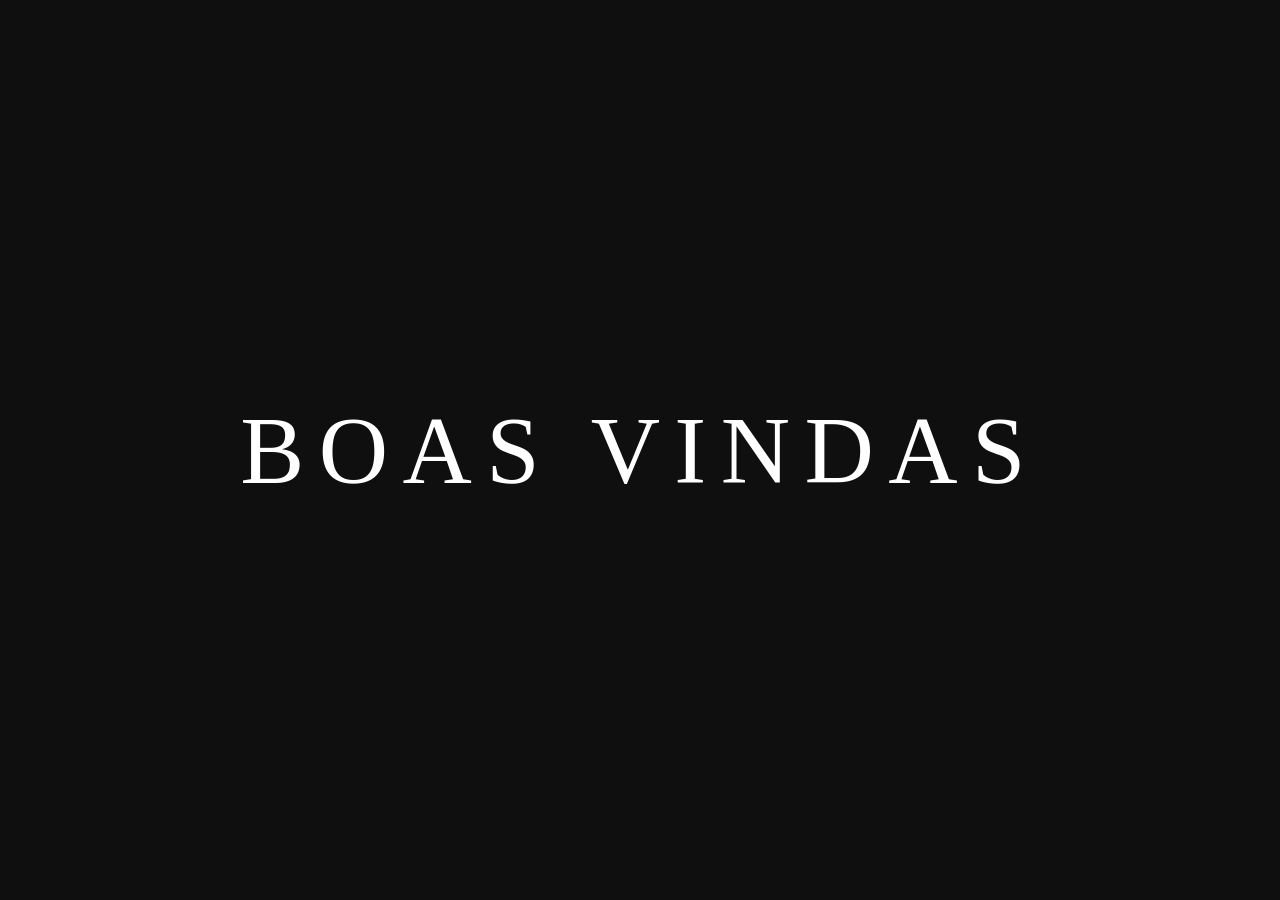
<file: boas-vindas.html>
<!DOCTYPE html>
<html lang="pt-BR">
<head>
  <meta charset="UTF-8">
  <meta name="viewport" content="width=device-width, initial-scale=1.0">
  <title>Boas Vindas</title>
  <style>
    * {
      margin: 0;
      padding: 0;
      box-sizing: border-box;
    }

    body {
      min-height: 100vh;
      display: flex;
      align-items: center;
      justify-content: center;
      background: #0f0f0f;
      font-family: 'Georgia', serif;
    }

    h1 {
      color: #ffffff;
      font-size: clamp(2.5rem, 8vw, 6rem);
      font-weight: 300;
      letter-spacing: 0.15em;
      text-transform: uppercase;
    }
  </style>
</head>
<body>
  <h1>Boas Vindas</h1>
</body>
</html>
</file>
